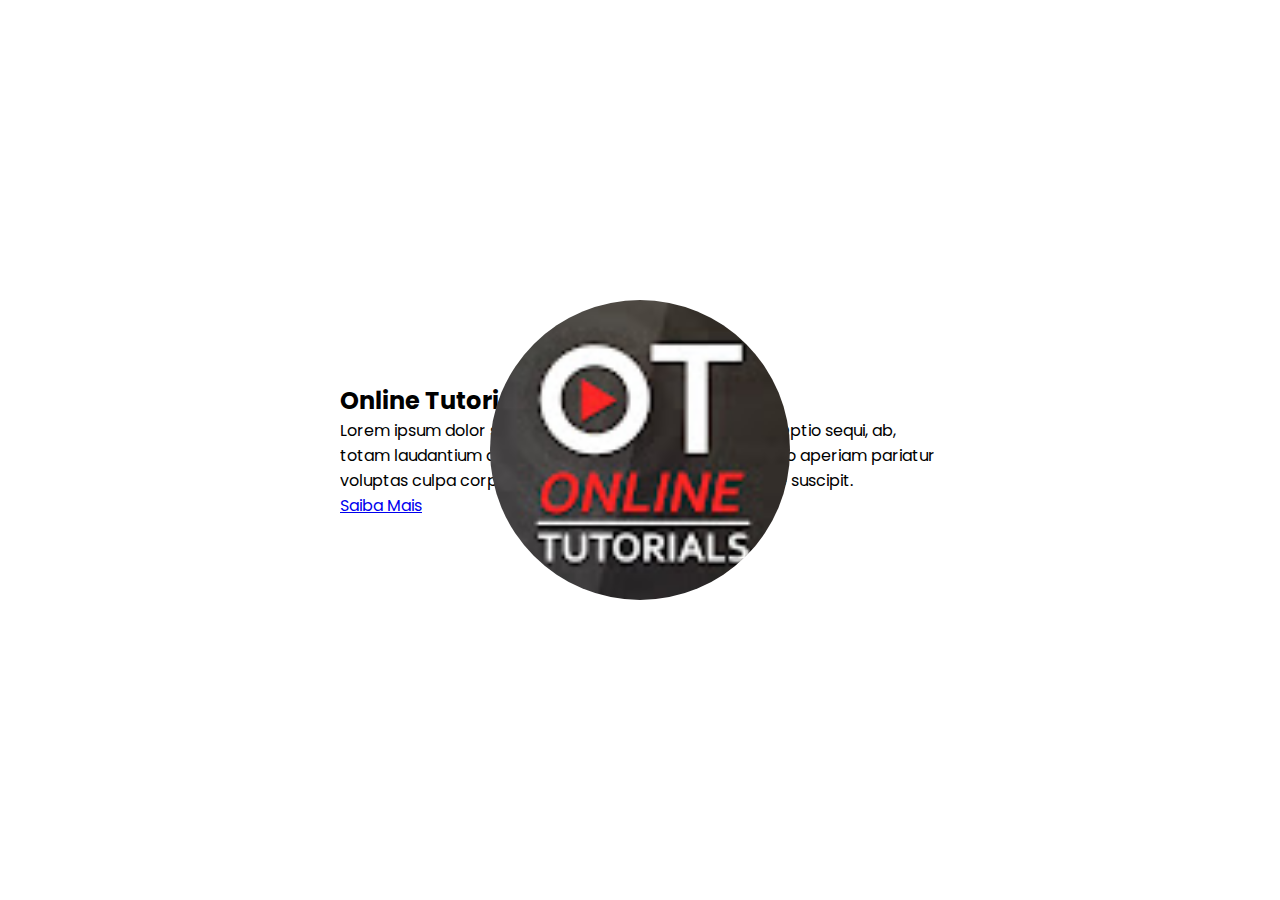
<file: Arquivo Home/credits.html>
<!DOCTYPE html>
<html lang="en">
<head>
    <meta charset="UTF-8">
    <meta http-equiv="X-UA-Compatible" content="IE=edge">
    <meta name="viewport" content="width=device-width, initial-scale=1.0">
    <link rel="stylesheet" href="credits.css">
    <title>Credits</title>
</head>
<body>
    <div class="card">
        <div class="circle"></div>
        <div class="content">
            <h2>Online Tutorials</h2>
            <p>Lorem ipsum dolor sit amet consectetur adipisicing elit. Optio sequi, ab, totam laudantium quos assumenda nihil cum autem libero aperiam pariatur voluptas culpa corporis et sint nostrum saepe cupiditate suscipit.</p>
            <a href="https://www.youtube.com/channel/UCbwXnUipZsLfUckBPsC7Jog"> Saiba Mais</a>
        </div>
        <img src="img/unnamed.jpg" style="border-radius: 1000px;">
    </div>
</body>
</html>
</file>
<file: Arquivo Home/credits.css>
@import url('https://fonts.googleapis.com/css2?family=Fredoka+One&family=Poppins:wght@100;200;300;400;500;600;700;800;900&display=swap');

* {
    margin: 0;
    padding: 0;
    box-sizing: border-box;
    font-family: 'Poppins', sans-serif;
}

body {
    display: flex;
    justify-content: center;
    align-items: center;
    min-height: 100vh;
}

.card {
    position: relative;
    width: 600px;
    height: 350px;
    border-radius: 20px;
    display: flex;
    align-items: center;
    border-radius: 20px;
    transition: 0.5s;
}

.card .circle {
    position: absolute;
    top: 0;
    left: 0;
    width: 100%;
    height: 100%;
    border-radius: 20px;
    overflow: hidden ;
}

.card .circle::before {
    content: '';
    position: absolute;
    top: 0;
    left: 0 ;
    width: 100%;
    height: 100%;
    background: chartreuse;
    clip-path: circle(120px at center);
    transition: 0.5s;
}

.card .circle:hover:before {
    background: darkgreen;
    clip-path: circle(400px at center);
}

.card img {
    position: absolute;
    top: 50%;
    left: 50%;
    transform: translate(-50%,-50%);
    height: 300px;
    pointer-events: none;
    transition: 0.5s;
}

.card:hover img {
    left: 72%;
    height: 500px;
}

.card .content {
    position: relative;
}
</file>
